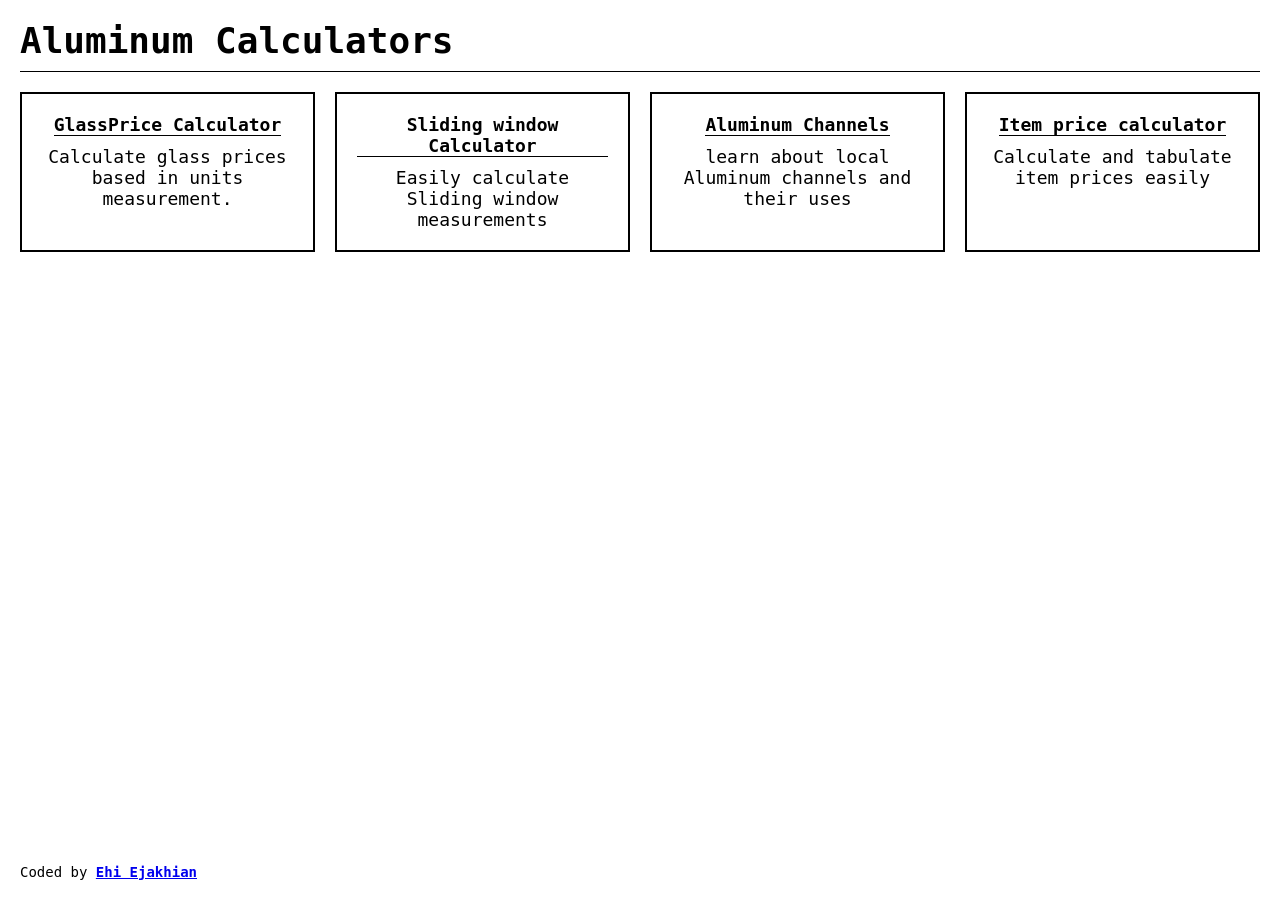
<file: index.html>
<!DOCTYPE html>
<html lang="en">
<head>
  <meta charset="UTF-8">
  <meta name="viewport" content="width=device-width, initial-scale=1.0">
  <title>CALC</title>
  <!-- favicon -->
  <link rel="shortcut icon" href="./assets/images/favicon.ico" type="image/x-icon">
  <link rel="stylesheet" href="./scss/css/main.css"/>
</head>
<body>
  <main>
    <h1>Aluminum Calculators</h1>
    <ol class="tools">
      <li><a href="https://aluminum-calcs.github.io/glass-price-calc/">
        <h4>GlassPrice Calculator</h4>
        <p>Calculate glass prices based in units measurement.</p>
      </a></li>
      <li><a href="https://aluminum-calcs.github.io/sliding-window-calc/">
        <h4>Sliding window Calculator</h4>
        <p>Easily calculate Sliding window measurements</p>
      </a></li>
      <li><a href="./channels/">
        <h4>Aluminum Channels</h4>
        <p>learn about local Aluminum channels and their uses</p>
      </a></li>
      <li><a href="https://aluminum-calcs.github.io/item-price-calc/">
        <h4>Item price calculator</h4>
        <p>Calculate and tabulate item prices easily</p>
      </a></li>
    </ol>
  </main>

  <div class="attribution">
    Coded by <a href="https://ehiejakhian.github.io/"><b>Ehi Ejakhian</b></a>
  </div>
</body>
</html>
</file>
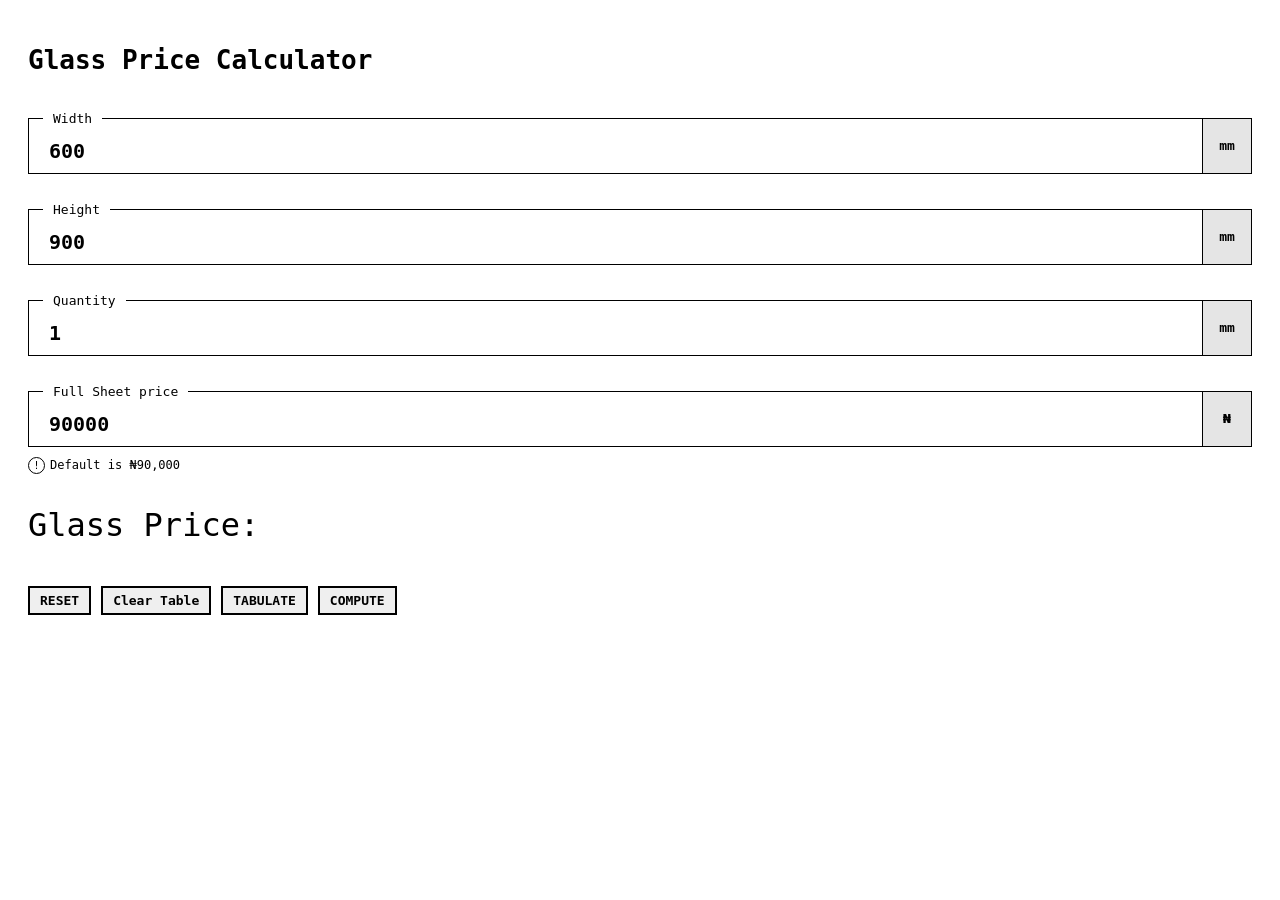
<file: GlassPrice__Calculator/index.html>
<!DOCTYPE html>
<html lang="en">
<head>
  <meta charset="UTF-8">
  <meta name="viewport" content="width=device-width, initial-scale=1.0">
  <meta http-equiv="X-UA-Compatible" content="ie=edge">
  <title>Glass Price Calculator</title>
  <link rel="stylesheet" href="./scss/css/main.css"/>
  <!-- <link rel="stylesheet" href="./fontawesome/css/font-awesome.min.css"/> -->
</head>
<body>
  <div class="heading">
    <h1>Glass Price Calculator</h1>
    <!-- <button class="add"><span>+</span><span>Add New</span></button> -->
  </div>
  <form>
    <!-- WIDTH -->
    <fieldset class="width">
      <legend><label for="input__width">Width</label></legend>
      <input type="number" value="600" id="input__width"/>
    </fieldset>
    <div class="error__width error">A valid value, please!</div>
    <!-- HEIGHT -->
    <fieldset class="height">
      <legend><label for="input__height">Height</label></legend>
      <input type="number" value="900" id="input__height"/>
    </fieldset>
    <div class="error__height error">A valid value, please!</div>
    <!-- QUANTITY -->
    <fieldset class="qty">
      <legend><label for="input__qty">Quantity</label></legend>
      <input type="number" value="1" id="input__qty"/>
    </fieldset>
    <div class="error__qty error">A valid value, please!</div>
    <!-- PRICE -->
    <fieldset class="price">
      <legend><label for="input__price">Full Sheet price</label></legend>
      <input type="number" id="input__price" value="90000"/>
    </fieldset>
    <div class="price__notice error">Default is ₦90,000</div>
  </form>

  <!-- ANSWER -->
  <section class="answer__section">
    <p class="answer">Glass Price: </p>
    <div class="answer__section__btns">
      <button class="reset" title="Resets the input fields">RESET</button>
      <button class="clear" title="Deletes all tabulated prices">Clear Table</button>
      <button class="tabulate"></i title="Tabulates computed input">TABULATE</button>
      <button class="compute" title="Computes Price">COMPUTE</button>
    </div>
  </section>

  <section class="list">
    <table class="table empty">
      <thead class="table__header">
        <tr>
          <th>s/n</th>
          <th>size</th>
          <th>per</th>
          <th colspan="2">sum</th>
        </tr>
      </thead>
      <tbody class="table__body">
        <tr class="row">
          <td>1</td>
          <td>600 ✕ 900</td>
          <td>@₦7,000(1)</td>
          <td>21,000</td>
          <td>✕</td>
        </tr>
        <tr class="row">
          <td>2</td>
          <td>1650 ✕ 1070</td>
          <td>@₦45,000(3)</td>
          <td>135,000</td>
          <td>✕</td>
        </tr>
      </tbody>
      <tfoot class="table__footer">
        <tr class="row">
          <td colspan="3">Total</td>
          <td colspan="2" class="total">32,000</td>
        </tr>
      </tfoot>
    </table>
  </section>

  <section class="modal">
    <div class="modal__overlay" id="close-modal">
    </div>
    <div class="modal__content">
      <div class="modal__content__header">
        <div class="modal__content__header__text">Glass Size already exists</div>
        <button class="modal__content__header__checkbox" id="close-modal">✕</button>
      </div>
      <p>This exact glass size already exists. Do you want to modify or create a new one?</p>
      <div class="modal__content__answer">
        <button class="modal__content__answer__modify" id="modify">Modify</button>
        <button class="modal__content__answer__create" id="create">Create</button>
    </div>
    </div>
  </section>

  <!-- TEMPLATES -->
  <template id="row">
    <tr class="row">
      <td class="sn">1</td>
      <td class="size">600 ✕ 900</td>
      <td class="per">@₦7,000(1)</td>
      <td class="price">21,000</td>
      <td class="close-btn">✕</td>
    </tr>
  </template>
  
  <script src="./main.js" defer></script>
</body>
</html>
</file>
<file: scss/css/main.css>
:root {
  --sp: clamp(20px, 5dvw, 10%);
  --max-w: 1200px;
  --text: #000;
  --bg: #fff;
  --cream: beige;
  --dark-cream: #121212;
  --medium: #aaa;
}

* {
  padding: 0;
  margin: 0;
  box-sizing: border-box;
}

body {
  font-family: monospace;
  padding: 20px;
  font-size: 18px;
  color: var(--text);
  background: var(--bg);
  display: flex;
  justify-content: normal;
  align-items: normal;
  flex-flow: column;
  gap: 20px;
}
body input, body button {
  font-family: Monospace;
}

main {
  display: flex;
  justify-content: normal;
  align-items: normal;
  flex-flow: column;
  gap: 20px;
}

h1 {
  border-bottom: 1px solid;
  padding-bottom: 10px;
}

.tools {
  display: grid;
  grid-template-columns: repeat(auto-fit, minmax(250px, 1fr));
  gap: 20px;
  list-style: none;
}
.tools li {
  border: 2px solid;
  padding: 20px;
  transition: all 0.3s;
}
.tools li a {
  text-decoration: none;
  text-align: center;
  color: inherit;
  display: flex;
  justify-content: center;
  align-items: center;
  flex-flow: column;
  gap: 10px;
}
.tools li a h4 {
  border-bottom: 1px solid;
}
.tools li:hover {
  border-color: purple;
}
.tools li:hover a {
  color: purple;
}

.attribution {
  font-size: 14px;
  position: absolute;
  bottom: 20px;
}/*# sourceMappingURL=main.css.map */
</file>
<file: GlassPrice__Calculator/scss/css/main.css>
@charset "UTF-8";
:root {
  --text: #000;
  --bg: #fff;
  --cream: beige;
  --dark-cream: #121212;
  --medium: #aaa;
}

* {
  box-sizing: border-box;
}

body {
  font-family: Monospace;
  padding: 20px;
}
body input, body button {
  font-family: Monospace;
}

.heading {
  display: flex;
  justify-content: space-between;
  align-items: center;
  flex-flow: row wrap;
  gap: 10px;
}

form {
  display: flex;
  justify-content: normal;
  align-items: normal;
  flex-flow: column;
  gap: 0;
}

fieldset {
  border: none;
  position: relative;
  padding: 0;
  margin: 25px 0 10px 0;
  display: flex;
  justify-content: normal;
  align-items: normal;
  flex-flow: row;
  gap: 0;
}
fieldset legend {
  position: absolute;
  padding: 0 10px;
  left: 15px;
  top: 0;
  transform: translateY(-50%);
  background: #fff;
}
fieldset:focus-within legend {
  color: green;
}
fieldset input {
  outline: none;
  display: flex;
  font-weight: 700;
  font-size: 20px;
  padding: 20px 20px 10px 20px;
  width: 100%;
  border: 1px solid;
  display: flex;
  justify-content: normal;
  align-items: normal;
  flex-flow: row;
  gap: 0;
}
fieldset input:focus {
  border-color: green;
}
fieldset::after {
  content: "mm";
  font-weight: 700;
  z-index: 2;
  top: 0;
  right: 0;
  bottom: 0;
  height: inherit;
  width: 50px;
  background: rgba(204, 204, 204, 0.5);
  border: 1px solid;
  border-left: 0;
  display: flex;
  justify-content: center;
  align-items: center;
  flex-flow: row;
  gap: 0;
}
fieldset:last-of-type::after {
  content: "₦";
}
fieldset:focus-within::after {
  color: green;
  border-color: green;
  background: rgba(0, 128, 0, 0.1);
}

.error {
  font-size: 12px;
  display: flex;
  justify-content: normal;
  align-items: center;
  flex-flow: row;
  gap: 5px;
}
.error::before {
  content: "!";
  border: 1px solid;
  height: 15px;
  width: 15px;
  border-radius: 50%;
  font-size: 10px;
  display: flex;
  justify-content: center;
  align-items: center;
  flex-flow: row;
  gap: 0;
}
.error__width, .error__height, .error__qty {
  display: none;
}

fieldset.wrong input {
  border-color: crimson;
}
fieldset.wrong input:focus {
  border-color: crimson;
}
fieldset.wrong legend {
  color: crimson;
}
fieldset.wrong::after {
  color: crimson;
  border-color: crimson;
  background: rgba(220, 20, 60, 0.1);
}
fieldset.wrong + .error {
  color: crimson;
  display: flex;
  justify-content: normal;
  align-items: center;
  flex-flow: row;
  gap: 5px;
}

.answer__section {
  display: flex;
  justify-content: space-between;
  align-items: center;
  flex-flow: row wrap;
  gap: 10px;
}
.answer__section .answer {
  font-size: 2rem;
  width: 100%;
}
.answer__section__btns {
  display: flex;
  justify-content: normal;
  align-items: center;
  flex-flow: row wrap;
  gap: 10px;
}
.answer__section__btns .reset, .answer__section__btns .compute, .answer__section__btns .tabulate, .answer__section__btns .clear {
  flex: 1;
  border: 2px solid;
  white-space: nowrap;
  padding: 5px 10px;
  text-align: center;
  font: inherit;
  font-weight: 700;
  font-size: inherit;
  display: flex;
  justify-content: center;
  align-items: center;
  flex-flow: row;
  gap: 5px;
}
.answer__section__btns .reset:hover, .answer__section__btns .compute:hover, .answer__section__btns .tabulate:hover, .answer__section__btns .clear:hover {
  background: #ccc;
}

.add {
  border: 2px solid;
  white-space: nowrap;
  padding: 5px 10px;
  text-align: center;
  font: inherit;
  font-weight: 700;
  font-size: inherit;
  display: flex;
  justify-content: center;
  align-items: center;
  flex-flow: row;
  gap: 5px;
}
.add:hover {
  background: #ccc;
}
.add span:first-of-type {
  border: 1px solid;
  width: 20px;
  height: 20px;
  border-radius: 50%;
  display: flex;
  justify-content: center;
  align-items: center;
  flex-flow: row;
  gap: 0;
}

.list {
  margin-top: 20px;
}
.list .table {
  border-collapse: collapse;
  width: 100%;
}
.list .table tr {
  border-bottom: 1px solid var(--dark-cream);
}
.list .table td, .list .table th {
  text-align: left;
  padding: 5px;
}
.list .table thead {
  background: var(--medium);
}
.list .table thead th {
  text-transform: uppercase;
  font-weight: 700;
}
.list .table tbody tr:nth-of-type(2n) {
  background: var(--medium);
}
.list .table tbody tr td:first-of-type {
  font-weight: bold;
  display: flex;
  justify-content: left;
  align-items: center;
  flex-flow: row;
  gap: 0;
}
.list .table tbody tr td:nth-of-type(4) {
  font-weight: bold;
}
.list .table tbody tr td:last-of-type {
  font-weight: bold;
  border: 2px solid;
  border-radius: 50%;
  width: 25px;
  height: 25px;
  margin: 5px;
  transition: all 0.3s;
  cursor: pointer;
  display: flex;
  justify-content: center;
  align-items: center;
  flex-flow: row;
  gap: 0;
}
.list .table tbody tr td:last-of-type:hover {
  background: var(--cream);
}
.list .table tfoot {
  font-weight: 700;
}
.list .table.empty {
  display: none;
}

.modal {
  padding: 20px;
  position: fixed;
  z-index: 12;
  top: 0;
  bottom: 0;
  right: 0;
  left: 0;
  display: none;
}
.modal.active {
  display: flex;
  justify-content: center;
  align-items: center;
  flex-flow: row;
  gap: 0;
}
.modal__overlay {
  position: absolute;
  top: 0;
  bottom: 0;
  right: 0;
  left: 0;
  background: rgba(18, 18, 18, 0.5);
}
.modal__content {
  position: relative;
  background: #fff;
  border: 2px solid;
  padding: 20px;
  display: flex;
  justify-content: normal;
  align-items: normal;
  flex-flow: column;
  gap: 10px;
}
.modal__content__header {
  display: flex;
  justify-content: space-between;
  align-items: center;
  flex-flow: row;
  gap: 10px;
}
.modal__content__header__text {
  font-weight: 700;
  font-size: 110%;
}
.modal__content__header__checkbox {
  border: 2px solid;
  white-space: nowrap;
  padding: 5px 10px;
  text-align: center;
  font: inherit;
  font-weight: 700;
  font-size: inherit;
  display: flex;
  justify-content: center;
  align-items: center;
  flex-flow: row;
  gap: 5px;
}
.modal__content__header__checkbox:hover {
  background: #ccc;
}
.modal__content__header__checkbox {
  height: 30px;
  width: 30px;
  display: flex;
  justify-content: center;
  align-items: center;
  flex-flow: row;
  gap: 0;
}
.modal__content__answer {
  display: flex;
  justify-content: space-between;
  align-items: center;
  flex-flow: row;
  gap: 10px;
}
.modal__content__answer > * {
  flex: 1;
  border: 2px solid;
  white-space: nowrap;
  padding: 5px 10px;
  text-align: center;
  font: inherit;
  font-weight: 700;
  font-size: inherit;
  display: flex;
  justify-content: center;
  align-items: center;
  flex-flow: row;
  gap: 5px;
}
.modal__content__answer > *:hover {
  background: #ccc;
}/*# sourceMappingURL=main.css.map */
</file>
